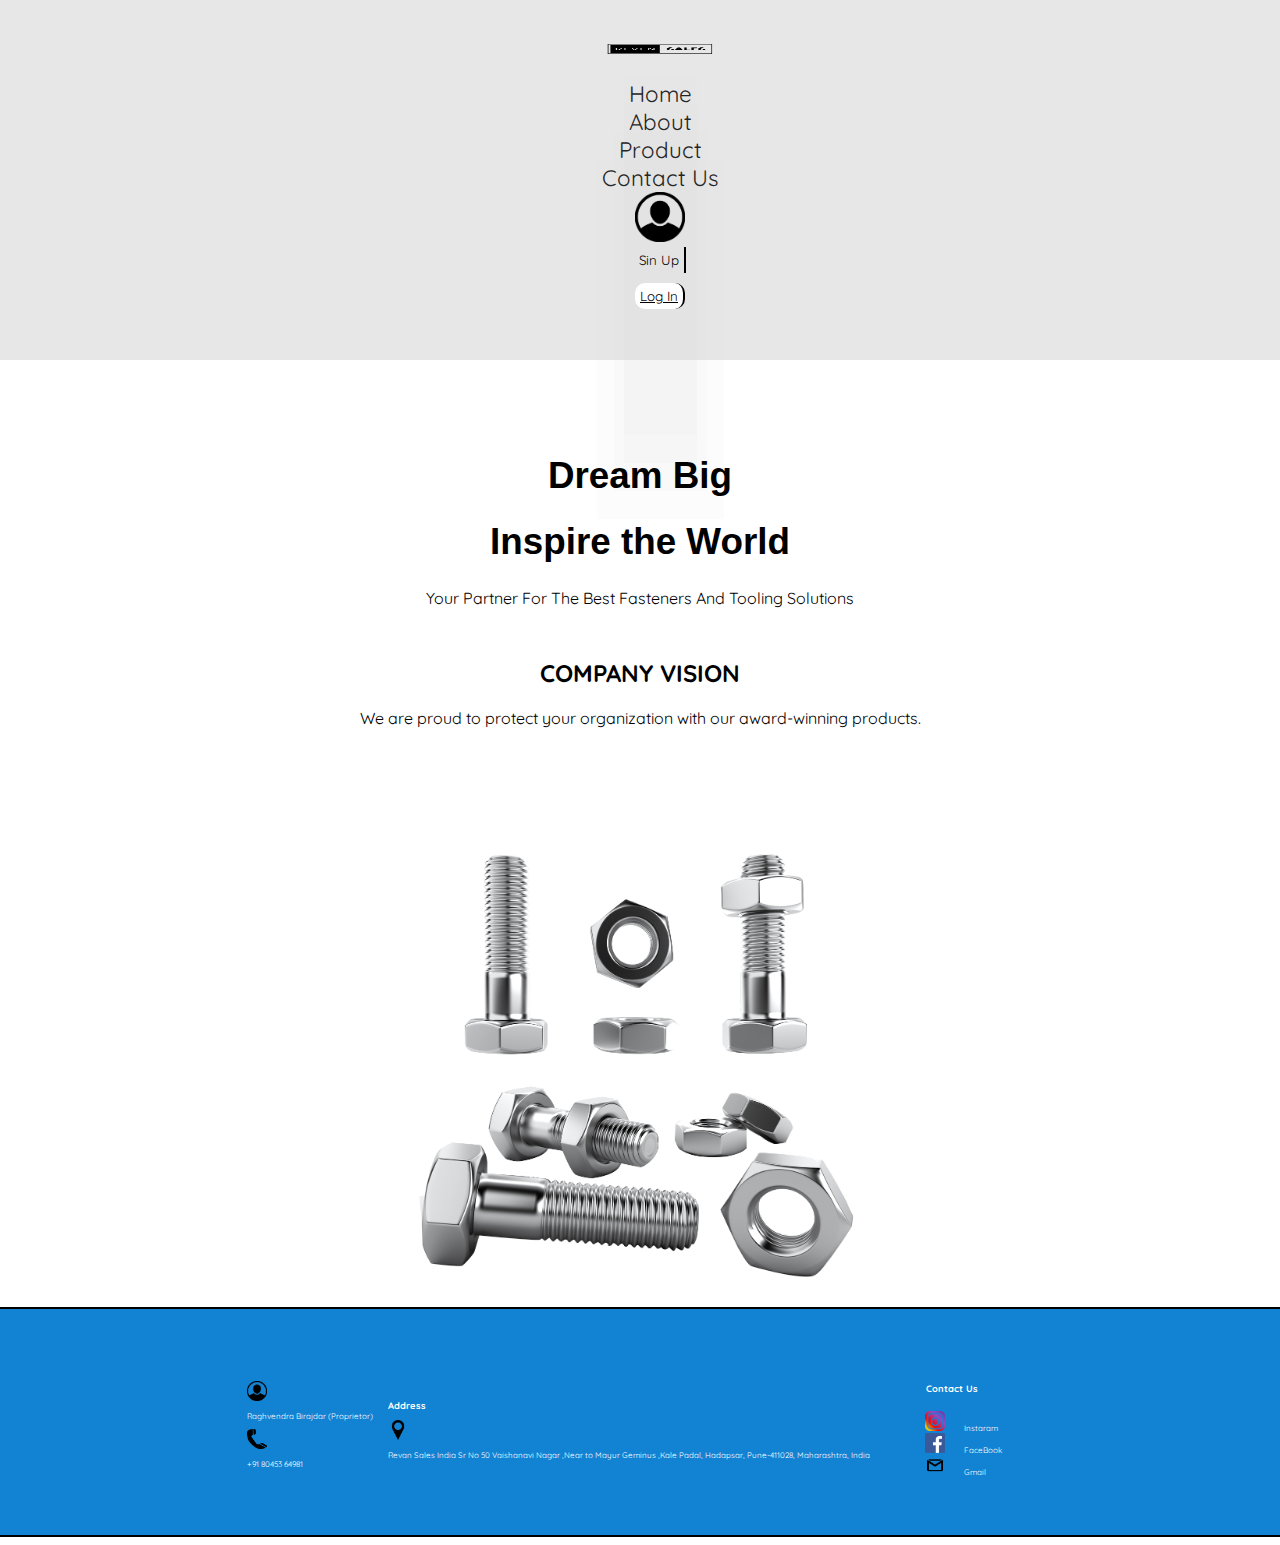
<file: index.html>
<!DOCTYPE html>
<html lang="en">
  <head>
    <meta charset="UTF-8" />
    <meta http-equiv="X-UA-Compatible" content="IE=edge" />
    <meta name="viewport" content="width=device-width, initial-scale=1.0" />
    <title>Reven sales Home Page</title>
    <link rel="preconnect" href="https://fonts.googleapis.com" />
    <link rel="preconnect" href="https://fonts.gstatic.com" crossorigin />
    <link
      href="https://fonts.googleapis.com/css2?family=Climate+Crisis&family=Quicksand:wght@300&display=swap"
      rel="stylesheet"
    />
    <link rel="stylesheet" href="indexStyle.css" />
    <link
      rel="stylesheet"
      media="screen and (max-width:1400px)"
      href="phoneCSS/indexPhoneCSS.css"
    />
  </head>
  <body>
    <div class="AllHomePage">
      <div class="navbar">
        <nav>
          <ul>
            <li>
              <img
                class="logo"
                src="GIf.gif"
                alt="Reven Sales Logo"
                height="50px"
                width="150px"
              />
            </li>
            <li>
              <a href="#">Home</a>
            </li>
            <li>
              <a href="AboutUsPage.html">About</a>
            </li>
            <li>
              <a href="#">Product</a>
            </li>
            <li>
              <a href="ContactUs.html">Contact Us</a>
            </li>
            <li>
              <div class="right-item">
                <img
                  src="pngwing.com (2).png"
                  alt="Log In Image"
                  class="rightimg"
                  height="50px"
                  width="50px"
                />
              </div>
            </li>
            <li>
              <button class="rightimg" id="SinUp">Sin Up</button>
            </li>
            <li>
              <button class="rightimg" id="LogIn">Log In</button>
            </li>
          </ul>
        </nav>
      </div>
      <div class="mainContainer">
        <div class="infoContainer">
          <h1>Dream Big</h1>
          <h1>Inspire the World</h1>
          <p>Your Partner For The Best Fasteners And Tooling Solutions</p>
          <div class="secondaryPara">
            <h2>COMPANY VISION</h2>
            <p>
              We are proud to protect your organization with our award-winning
              products.
            </p>
          </div>
        </div>
        <div class="imagesInPage">
          <img src="nut.png" alt="Nut Image" />
        </div>
      </div>
      <footer>
        <div class="nameContact">
          <div class="name">
            <img src="UserInfo.png" alt="Logo" height="20px" width="20px" />
            <p>Raghvendra Birajdar (Proprietor)</p>
          </div>
          <div class="cocntact">
            <img src="call.png" alt="" height="20px" width="20px" />
            <p>+91 80453 64981</p>
          </div>
        </div>
        <div class="address">
          <h3>Address</h3>
          <img
            src="Location.png"
            alt="Image Not Found"
            width="20px"
            height="20px"
          />
          <p>
            Revan Sales India Sr No 50 Vaishanavi Nagar ,Near to Mayur Geminus
            ,Kale Padal, Hadapsar, Pune-411028, Maharashtra, India
          </p>
        </div>
        <div class="socialMediaLinks">
          <h3>Contact Us</h3>
          <ul>
            <li>
              <img
                src="pngimg.com - instagram_PNG10.png"
                height="20px"
                width="20px"
              />
              <a href="#">Instaram</a>
            </li>
            <li>
              <img
                src="logo-facebookpng-32204.png"
                height="20px"
                width="20px"
              />
              <a href="#">FaceBook</a>
            </li>
            <li>
              <img src="Gmail.png" height="20px" width="20px" />
              <a href="#">Gmail</a>
            </li>
          </ul>
        </div>
      </footer>
    </div>
    <script>
      const sinInButton = document.getElementById("LogIn");

      sinInButton.addEventListener("click", function () {
        window.location.href = "LogInPage.html";
      });
    </script>
  </body>
</html>
</file>
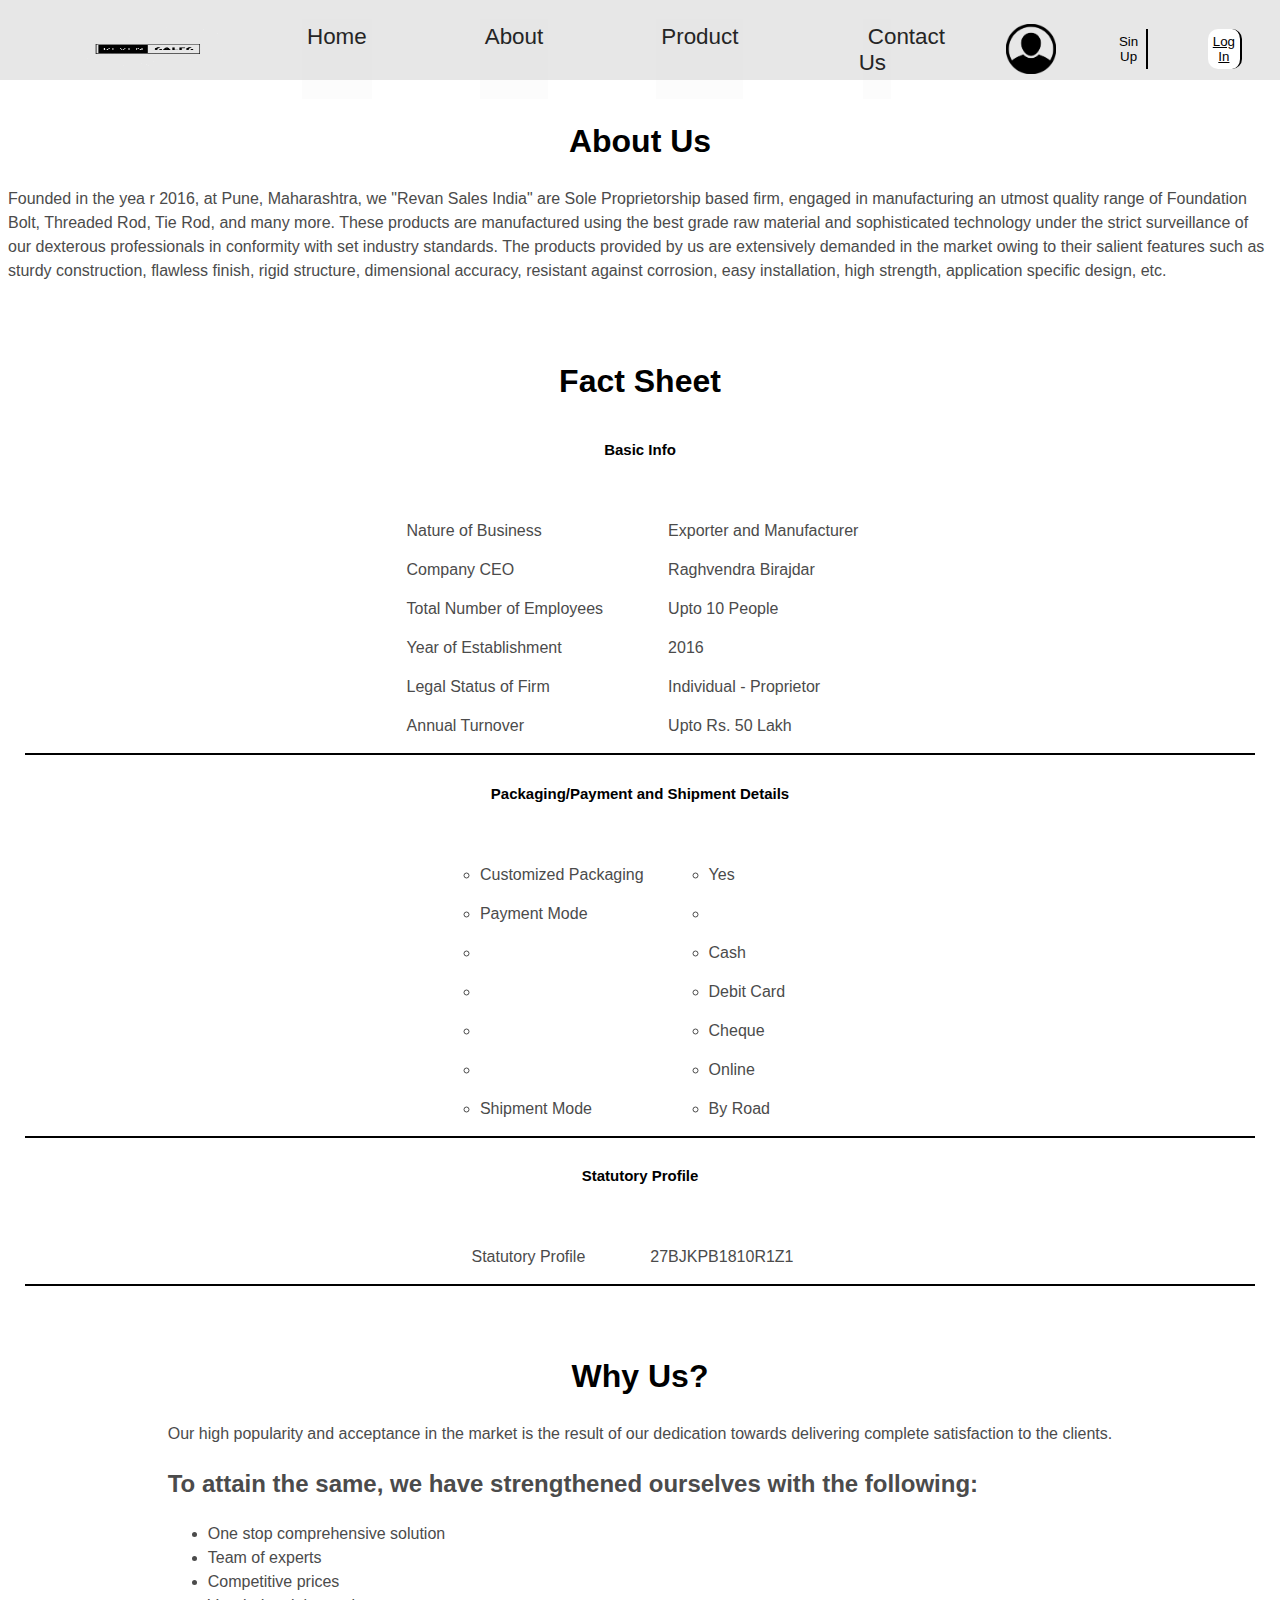
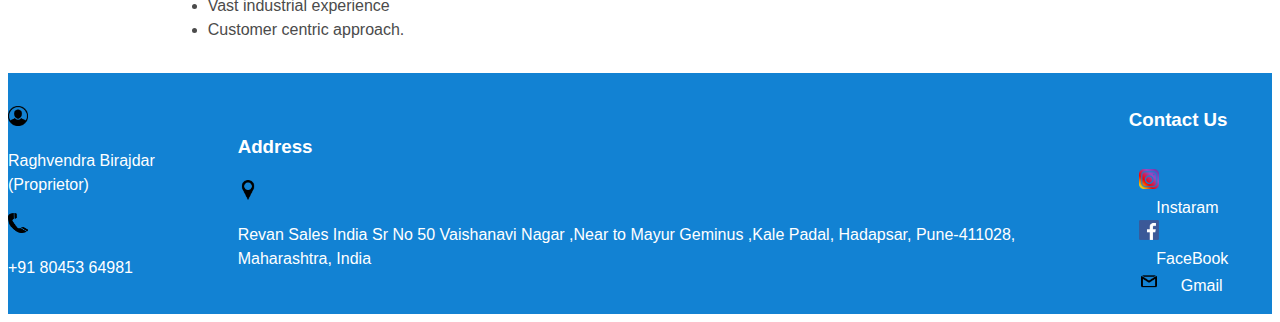
<file: AboutUsPage.html>
<!DOCTYPE html>
<html lang="en">
  <head>
    <meta charset="UTF-8" />
    <meta http-equiv="X-UA-Compatible" content="IE=edge" />
    <meta name="viewport" content="width=device-width, initial-scale=1.0" />
    <link rel="stylesheet" href="AboutUS.css">
    <link
      rel="stylesheet"
      media="screen and (max-width:1200px)"
      href="phoneCSS/indexPhoneCSS.css"
    />
    <title>ABout Us</title>
  </head>
  <body>
    <div class="AllHomePage">
        <div class="navbar">
          <nav>
            <ul>
              <li>
                <img
                  class="logo"
                  src="GIf.gif"
                  alt="Reven Sales Logo"
                  height="50px"
                  width="150px"
                />
              </li>
              <li>
                <a href="index.html">Home</a>
              </li>
              <li>
                <a href="#">About</a>
              </li>
              <li>
                <a href="#">Product</a>
              </li>
              <li>
                <a href="ContactUs.html">Contact Us</a>
              </li>
              <li>
                <div class="right-item">
                 
                    <img
                    src="pngwing.com (2).png"
                    alt="Log In Image"
                    class="rightimg"
                    height="50px"
                    width="50px"
                  />
                  
                </div>
              </li>
              <li>
                <button class="rightimg">Sin Up</button>
              </li>
              <li>
                <button class="rightimg">Log In</button>
              </li>
            </ul>
          </nav>
        </div>
        <div class="Container">
            <div class="aboutUs">
                <h1>About Us</h1>
                <p>Founded in the yea r 2016, at Pune, Maharashtra, we "Revan Sales India" are Sole Proprietorship based firm, engaged in manufacturing an utmost quality range of Foundation Bolt, Threaded Rod, Tie Rod, and many more. These products are manufactured using the best grade raw material and sophisticated technology under the strict surveillance of our dexterous professionals in conformity with set industry standards. The products provided by us are extensively demanded in the market owing to their salient features such as sturdy construction, flawless finish, rigid structure, dimensional accuracy, resistant against corrosion, easy installation, high strength, application specific design, etc.</p>
            </div>
            <div class="factSheet">
                <h1>Fact Sheet</h1>

                <h2>Basic Info</h2>
               <div class="box">
                <div class="leftInFactSheet">
                  <li>
                    Nature of Business
                  </li>
                  <li>
                    Company CEO   
                  </li>
                  <li>
                    Total Number of Employees   
                  </li>
                  <li>
                    Year of Establishment 
                  </li>
                  <li>
                    Legal Status of Firm        
                  </li>
                  <li>
                    Annual Turnover   
                  </li>
                </div>
                <div class="rightInFactSheet">
                  <li>
                    Exporter and Manufacturer
                  </li>
                  <li>Raghvendra Birajdar</li>
                  <li> Upto 10 People</li>
                  <li> 2016
                  </li>
                  <li>Individual - Proprietor</li>
                  <li>Upto Rs. 50 Lakh</li>
                </div>
               </div>
               
               <h2>Packaging/Payment and Shipment Details</h2>

               <div class="box1">
                <div class="leftInBox1">
                  <li>Customized Packaging </li>
                  <li>Payment Mode
                    <li></li>
                    <li></li>
                    <li></li>
                    <li></li>
                  </li>
                  <li>Shipment Mode</li>
                </div>
                <div class="rightInBox1">
                  <li>Yes</li>
                  <li>
                    <li>Cash</li>
                    <li>Debit Card</li>
                    <li>Cheque</li>
                    <li>Online</li>
                  </li>
                  <li>By Road
                  </li>
                </div>
               </div>
               <h2>Statutory Profile</h2>
               <div class="box2">
                <div class="leftInBox2">
                  <li>Statutory Profile</li>
                </div>
                <div class="rightInBox2">
                  <li>27BJKPB1810R1Z1</li>
                </div>
               </div>
            </div>
            <div class="whyUs">
                <h1>Why Us? </h1>
                <p>
                  Our high popularity and acceptance in the market is the result of our dedication towards delivering complete satisfaction to the clients.

                </p>
                <h2><strong>To attain the same, we have strengthened ourselves with the following:</strong></h2>
                <ul>
                  <li>
                    One stop comprehensive solution
                  </li>
                  <li>Team of experts</li>
                  <li>Competitive prices</li>
                  <li>Vast industrial experience</li>
                  <li>Customer centric approach.</li>
                </ul>
            </div>
            <footer>
              <div class="nameContact">
                <div class="name">
                  <img src="UserInfo.png" alt="Logo" height="20px" width="20px" />
                  <p>Raghvendra Birajdar (Proprietor)</p>
                </div>
                <div class="cocntact">
                  <img src="call.png" alt="" height="20px" width="20px" />
                  <p>+91 80453 64981</p>
                </div>
              </div>
              <div class="address">
                <h3>Address</h3>
                <img
                  src="Location.png"
                  alt="Image Not Found"
                  width="20px"
                  height="20px"
                />
                <p>
                  Revan Sales India Sr No 50 Vaishanavi Nagar ,Near to Mayur Geminus
                  ,Kale Padal, Hadapsar, Pune-411028, Maharashtra, India
                </p>
              </div>
              <div class="socialMediaLinks">
                <h3>Contact Us</h3>
                <ul>
                  <li>
                    <img
                      src="pngimg.com - instagram_PNG10.png"
                      height="20px"
                      width="20px"
                    />
                    <a href="#">Instaram</a>
                  </li>
                  <li>
                    <img
                      src="logo-facebookpng-32204.png"
                      height="20px"
                      width="20px"
                    />
                    <a href="#">FaceBook</a>
                  </li>
                  <li>
                    <img src="Gmail.png" height="20px" width="20px" />
                    <a href="#">Gmail</a>
                  </li>
                </ul>
              </div>
            </footer>
        </div>
  </body>
</html>
</file>
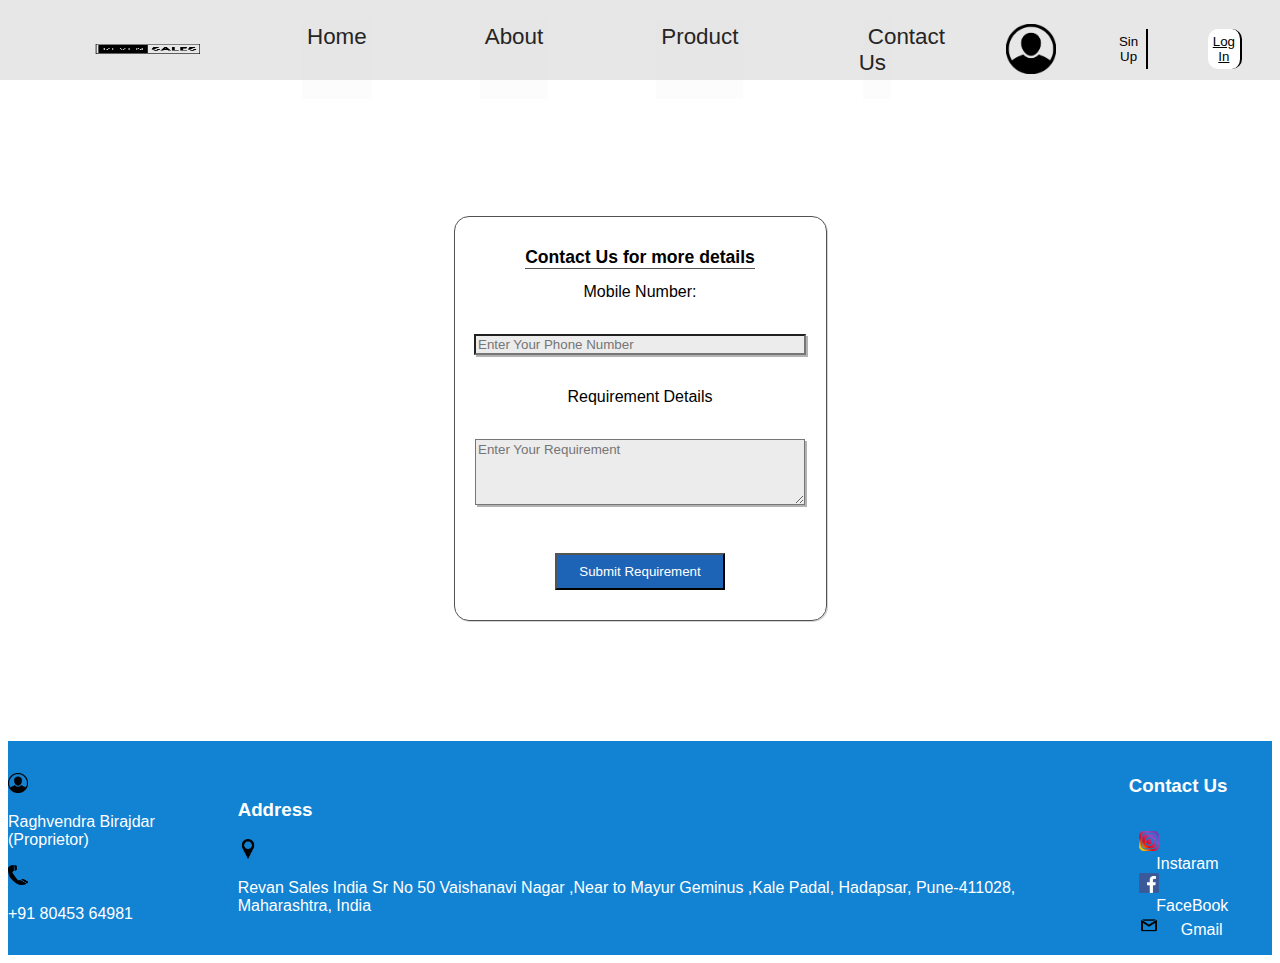
<file: ContactUs.html>
<!DOCTYPE html>
<html lang="en">
  <head>
    <meta charset="UTF-8" />
    <meta http-equiv="X-UA-Compatible" content="IE=edge" />
    <meta name="viewport" content="width=device-width, initial-scale=1.0" />
    <link rel="stylesheet" href="ContactUsCSS.css">
    <link
      rel="stylesheet"
      media="screen and (max-width:1050px)"
      href="phoneCSS/ContactUSPhoneCSS.css"
    />
    <title>Contact Us</title>
  </head>
  <body>
    <div class="AllHomePage">
        <div class="navbar">
          <nav>
            <ul>
              <li>
                <img
                  class="logo"
                  src="GIf.gif"
                  alt="Reven Sales Logo"
                  height="50px"
                  width="150px"
                />
              </li>
              <li>
                <a href="index.html">Home</a>
              </li>
              <li>
                <a href="AboutUsPage.html">About</a>
              </li>
              <li>
                <a href="#">Product</a>
              </li>
              <li>
                <a href="#">Contact Us</a>
              </li>
              <li>
                <div class="right-item">
                 
                    <img
                    src="pngwing.com (2).png"
                    alt="Log In Image"
                    class="rightimg"
                    height="50px"
                    width="50px"
                  />
                  
                </div>
              </li>
              <li>
                <button class="rightimg">Sin Up</button>
              </li>
              <li>
                <button class="rightimg">Log In</button>
              </li>
            </ul>
          </nav>
        </div>
        <div class="formFill">
           
            <form action="revenSales.php">
               <div class="formElement">
                <h2>Contact Us for more details</h2>
                <label for="phone">Mobile Number:</label> <br>
                <input type="tel" id="phone" name="phone" placeholder="Enter Your Phone Number"> <br>
                <label for="paragraph">Requirement Details</label> <br>
                <textarea id="paragraph" name="paragraph" rows="4" cols="40" placeholder="Enter Your Requirement"></textarea> <br>
                <button>Submit Requirement</button>
               </div>
            </form>
        </div>
        <footer>
            <div class="nameContact">
              <div class="name">
                <img src="UserInfo.png" alt="Logo" height="20px" width="20px" />
                <p>Raghvendra Birajdar (Proprietor)</p>
              </div>
              <div class="cocntact">
                <img src="call.png" alt="" height="20px" width="20px" />
                <p>+91 80453 64981</p>
              </div>
            </div>
            <div class="address">
              <h3>Address</h3>
              <img
                src="Location.png"
                alt="Image Not Found"
                width="20px"
                height="20px"
              />
              <p>
                Revan Sales India Sr No 50 Vaishanavi Nagar ,Near to Mayur Geminus
                ,Kale Padal, Hadapsar, Pune-411028, Maharashtra, India
              </p>
            </div>
            <div class="socialMediaLinks">
              <h3>Contact Us</h3>
              <ul>
                <li>
                  <img
                    src="pngimg.com - instagram_PNG10.png"
                    height="20px"
                    width="20px"
                  />
                  <a href="#">Instaram</a>
                </li>
                <li>
                  <img
                    src="logo-facebookpng-32204.png"
                    height="20px"
                    width="20px"
                  />
                  <a href="#">FaceBook</a>
                </li>
                <li>
                  <img src="Gmail.png" height="20px" width="20px" />
                  <a href="#">Gmail</a>
                </li>
              </ul>
            </div>
          </footer>
  </body>
</html>
</file>
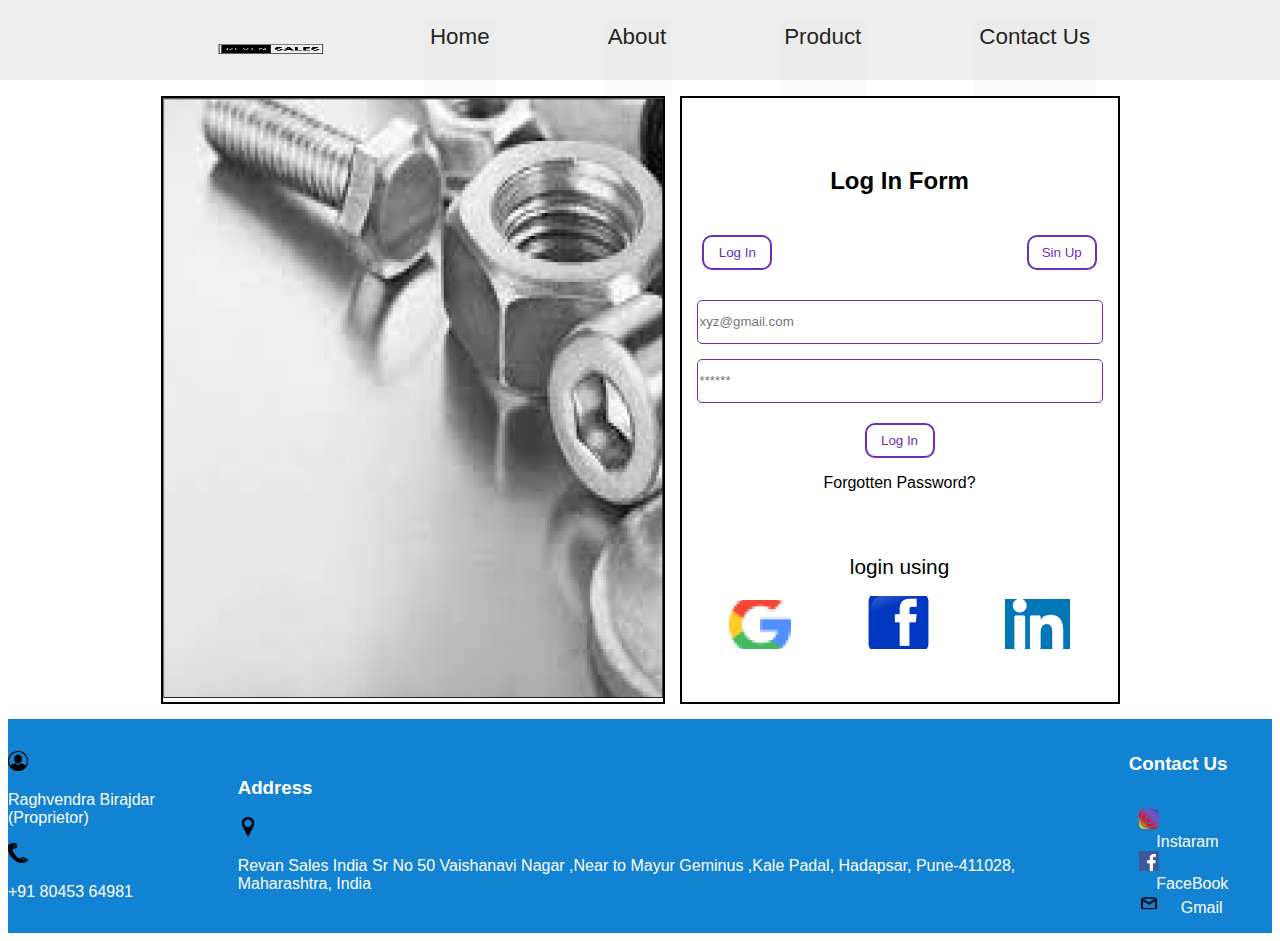
<file: LogInPage.html>
<!DOCTYPE html>
<html lang="en">
  <head>
    <meta charset="UTF-8" />
    <meta http-equiv="X-UA-Compatible" content="IE=edge" />
    <meta name="viewport" content="width=device-width, initial-scale=1.0" />
    <link rel="stylesheet" href="LogInPageCSS.css" />
    <title>Log In</title>
  </head>
  <body>
    <div class="AllHomePage">
      <div class="navbar">
        <nav>
          <ul>
            <li>
              <img
                class="logo"
                src="GIf.gif"
                alt="Reven Sales Logo"
                height="50px"
                width="150px"
              />
            </li>
            <li>
              <a href="index.html">Home</a>
            </li>
            <li>
              <a href="AboutUsPage.html">About</a>
            </li>
            <li>
              <a href="#">Product</a>
            </li>
            <li>
              <a href="ContactUs.html">Contact Us</a>
            </li>
          </ul>
        </nav>
      </div>
      <div class="containt">
        <div class="image">
          <img src="download 1.png" alt="Image here" />
        </div>
        <div class="logInForm">
          <div class="heading">
            <h2>Log In Form</h2>
          </div>
          <div class="buttons">
            <button class="but1" id="button1">Log In</button>
            <button class="but2" id="button2">Sin Up</button>
          </div>
          <div class="formInLogInForm">
            <input
              type="email"
              name="email"
              id="userEmail"
              placeholder="xyz@gmail.com"
            />
            <input
              type="password"
              name="password"
              id="userPassword"
              placeholder="******"
            />
            <button>Log In</button>
            <p>
              <a href="#">Forgotten Password?</a>
            </p>
          </div>
          <div class="otherLogInOptions">
            <div class="heading"><h2>login using</h2></div>
            <div class="logos">
              <img src="google 1.png" alt="Log In Using google" />
              <img src="fb 1.png" alt="Log In Using Facebook" />
              <img src="linkden 1.png" alt="Log In Using LinkedIn" />
            </div>
          </div>
        </div>
      </div>
      <footer>
        <div class="nameContact">
          <div class="name">
            <img src="UserInfo.png" alt="Logo" height="20px" width="20px" />
            <p>Raghvendra Birajdar (Proprietor)</p>
          </div>
          <div class="cocntact">
            <img src="call.png" alt="" height="20px" width="20px" />
            <p>+91 80453 64981</p>
          </div>
        </div>
        <div class="address">
          <h3>Address</h3>
          <img
            src="Location.png"
            alt="Image Not Found"
            width="20px"
            height="20px"
          />
          <p>
            Revan Sales India Sr No 50 Vaishanavi Nagar ,Near to Mayur Geminus
            ,Kale Padal, Hadapsar, Pune-411028, Maharashtra, India
          </p>
        </div>
        <div class="socialMediaLinks">
          <h3>Contact Us</h3>
          <ul>
            <li>
              <img
                src="pngimg.com - instagram_PNG10.png"
                height="20px"
                width="20px"
              />
              <a href="#">Instaram</a>
            </li>
            <li>
              <img
                src="logo-facebookpng-32204.png"
                height="20px"
                width="20px"
              />
              <a href="#">FaceBook</a>
            </li>
            <li>
              <img src="Gmail.png" height="20px" width="20px" />
              <a href="#">Gmail</a>
            </li>
          </ul>
        </div>
      </footer>
    </div>
  </body>
</html>
</file>
<file: indexStyle.css>
* {
  font-family: "Quicksand", sans-serif;
}
.AllHomePage {
  display: flex;
  flex-direction: column;
  justify-content: center;
  align-items: center;
}
.AllHomePage .navbar {
  display: flex;
  flex-direction: row;
}
.AllHomePage .navbar nav {
  display: flex;
  flex-direction: row;

  justify-content: space-between;
  align-items: center;
  justify-items: center;
}
.AllHomePage .navbar ul {
  display: flex;
  justify-content: center;
  justify-items: center;
  text-align: center;
}

/*.AllHomePage .navbar img {
        height: 50px;
        width: 50px;
      
        text-align: center;
      }
      .AllHomePage .navbar .logo {
        max-width: 100%;
        height: auto;
        margin: 0 auto;
      }*/

.AllHomePage .navbar .logo img {
  max-width: 100%;
  height: auto;
}
.AllHomePage .navbar .right-item {
  display: flex;
  align-items: center;
}
.AllHomePage .navbar .right-item img {
  margin-left: auto;
}
.AllHomePage .navbar ::before {
  content: "";
  /*background: url(https://images.unsplash.com/photo-1571902943202-507ec2618e8f?ixlib=rb-4.0.3&ixid=MnwxMjA3fDB8MHxwaG90by1wYWdlfHx8fGVufDB8fHx8&auto=format&fit=crop&w=1075&q=80)
            no-repeat center center/cover;*/
  background-color: rgb(225, 225, 225);
  position: absolute;
  top: 0px;
  left: 0px;
  height: 80px;
  width: 100%;
  z-index: -1;
  opacity: 0.1;
}
.AllHomePage .navbar ul button {
  padding: 5px 5px;
  margin: 5px 5px;
  border-style: none;
  border-right: 2px solid black;
  background: transparent;
}
.AllHomePage .navbar ul li {
  list-style: none;
  margin: 0 25px;
  font-size: 1.4rem;
}
.AllHomePage .navbar ul li a {
  text-decoration: none;
  text-align: center;
  margin: 5px 29px;
  padding: 5px 5px;

  position: relative;
  color: rgb(37, 37, 37);
}

.AllHomePage .navbar ul li :hover {
  background-color: white;
  color: black;
  text-decoration: underline;
  border-radius: 10px;
  transition: all 0.5s ease;
}
.mainContainer {
  display: flex;
}
.mainContainer .infoContainer {
  text-align: left;
}
.mainContainer .infoContainer h1 {
  font-size: 4.3rem;
  font-family: "Lucida Sans", "Lucida Sans Regular", "Lucida Grande",
    "Lucida Sans Unicode", Geneva, Verdana, sans-serif;
}
.mainContainer .infoContainer p {
  font-size: 1.3rem;
}
.mainContainer .infoContainer {
  padding: 100px 5px;
}
.mainContainer .infoContainer .secondaryPara {
  margin-top: 50px;
}
.mainContainer .imagesInPage {
  margin-left: 50px;
  position: relative;
  left: -32px;
}
.mainContainer .imagesInPage img {
  height: 644px;
  width: 727px;
}

footer {
  display: flex;
  flex-direction: row;
  justify-content: center;
  align-items: center;
  margin-top: 15px;
  background-color: rgb(18, 130, 211);
  height: 226px;
  color: white;
  width: 100%;
}
footer .nameContact {
  margin-right: 15px;
  margin-top: 15px;
}
footer .nameContact img {
  display: inline-block;
}
footer .socialMediaLinks {
  margin-right: 15px;
  margin-top: 15px;
  display: flex;
  flex-direction: column;
  justify-content: center;
  align-items: center;
}
footer .socialMediaLinks li {
  list-style: none;
}
footer .socialMediaLinks li a {
  text-decoration: none;
  color: white;
  padding: 9px 12px;
  margin: 5px 5px;
}
footer .socialMediaLinks li a:hover {
  background-color: rgb(18, 130, 211);
  color: black;
  text-decoration: underline;
  border-radius: 5px;
  transition: all 0.5s ease;
}
footer .address {
  margin-right: 15px;
  margin-top: 15px;
}
</file>
<file: phoneCSS/indexPhoneCSS.css>
.AllHomePage {
  width: auto;
}
.AllHomePage .navbar {
  display: flex;
  flex-direction: column;
}
.AllHomePage .navbar nav {
  display: flex;
  flex-direction: column;

  justify-content: space-between;
  align-items: center;
  justify-items: center;
}
.AllHomePage .navbar ul {
  display: flex;
  flex-direction: column;
  justify-content: center;
  justify-items: center;
  text-align: center;
}
.AllHomePage .navbar .right-item img {
  margin: auto;
}
.AllHomePage .navbar ::before {
  height: 360px;
}
.mainContainer .infoContainer {
  text-align: left;
  margin: auto;
  width: auto;
}
.mainContainer .infoContainer p {
  font-size: 1rem;
}
.AllHomePage .navbar .right-item img {
  margin: auto;
}
.mainContainer {
  display: flex;
  flex-direction: column;

  justify-content: center;
  align-items: center;
  width: 100%;
}
.mainContainer .infoContainer {
  text-align: center;
}
.mainContainer .infoContainer h1 {
  font-size: 2.3rem;
  text-align: center;
  font-family: "Lucida Sans", "Lucida Sans Regular", "Lucida Grande",
    "Lucida Sans Unicode", Geneva, Verdana, sans-serif;
}
.mainContainer .imagesInPage {
  text-align: center;
}
.mainContainer .imagesInPage img {
  text-align: center;
  height: 444px;
  width: auto;
  margin: auto;
  text-align: center;
}
footer {
  border: 2px solid black;
  width: 105%;
  font-size: 0.5rem;
}
</file>
<file: AboutUS.css>
* {
  font-family: "Quicksand", sans-serif;
}
.AllHomePage {
  display: flex;
  flex-direction: column;
}
.AllHomePage .navbar {
  display: flex;
  flex-direction: row;
}
.AllHomePage .navbar nav {
  display: flex;
  flex-direction: row;

  justify-content: space-between;
  align-items: center;
  justify-items: center;
}
.AllHomePage .navbar ul {
  display: flex;
  justify-content: center;
  justify-items: center;
  text-align: center;
}

/*.AllHomePage .navbar img {
    height: 50px;
    width: 50px;
  
    text-align: center;
  }
  .AllHomePage .navbar .logo {
    max-width: 100%;
    height: auto;
    margin: 0 auto;
  }*/

.AllHomePage .navbar .logo img {
  max-width: 100%;
  height: auto;
}
.AllHomePage .navbar .right-item {
  display: flex;
  align-items: center;
}
.AllHomePage .navbar .right-item img {
  margin-left: auto;
}
.AllHomePage .navbar ::before {
  content: "";
  /*background: url(https://images.unsplash.com/photo-1571902943202-507ec2618e8f?ixlib=rb-4.0.3&ixid=MnwxMjA3fDB8MHxwaG90by1wYWdlfHx8fGVufDB8fHx8&auto=format&fit=crop&w=1075&q=80)
        no-repeat center center/cover;*/
  background-color: rgb(225, 225, 225);
  position: absolute;
  top: 0px;
  left: 0px;
  height: 80px;
  width: 100%;
  z-index: -1;
  opacity: 0.1;
}
.AllHomePage .navbar ul button {
  padding: 5px 5px;
  margin: 5px 5px;
  border-style: none;
  border-right: 2px solid black;
  background: transparent;
}
.AllHomePage .navbar ul li {
  list-style: none;
  margin: 0 25px;
  font-size: 1.4rem;
}
.AllHomePage .navbar ul li a {
  text-decoration: none;
  text-align: center;
  margin: 5px 29px;
  padding: 5px 5px;

  position: relative;
  color: rgb(37, 37, 37);
}

.AllHomePage .navbar ul li :hover {
  background-color: white;
  color: black;
  text-decoration: underline;
  border-radius: 10px;
  transition: all 0.5s ease;
}
.AllHomePage .Container {
  display: flex;
  flex-direction: column;
  justify-content: center;
  align-items: center;

  line-height: 1.5;
}
.AllHomePage .Container h1 {
  text-align: center;
  color: black;
}
.AllHomePage .Container .aboutUs {
  margin-bottom: 32px;
  color: rgb(75, 75, 75);
}
.AllHomePage .Container .factSheet {
  display: flex;
  flex-direction: column;
  margin: 5px 5px;
  width: 100%;
  justify-content: center;
  align-items: center;
}
.AllHomePage .Container .factSheet h2 {
  color: rgb(0, 0, 0);
  font-size: 15px;
}
.AllHomePage .Container .factSheet .box {
  display: flex;
  flex-direction: row;
  padding: 15px 15px;
  margin: 15px 15px;
  list-style: none;
  width: 95%;
  border-bottom: 2px solid black;
  justify-content: center;
  align-items: center;
}
.AllHomePage .Container .factSheet .box .leftInFactSheet {
  margin-right: 15px;
}
.AllHomePage .Container .factSheet .box .leftInFactSheet li {
  margin-top: 15px;
  margin-right: 25px;
  color: rgb(75, 75, 75);
}
.AllHomePage .Container .factSheet .box .rightInFactSheet {
  margin-right: 15px;
}
.AllHomePage .Container .factSheet .box .rightInFactSheet li {
  margin-top: 15px;
  margin-left: 25px;
  color: rgb(75, 75, 75);
}
.AllHomePage .Container .factSheet .box1 {
  display: flex;
  flex-direction: row;
  padding: 15px 15px;
  margin: 15px 15px;
  width: 95%;
  justify-content: center;
  align-items: center;
  list-style: circle;

  border-bottom: 2px solid black;
}
.AllHomePage .Container .factSheet .box1 .leftInBox1 {
  margin-right: 15px;
}
.AllHomePage .Container .factSheet .box1 .leftInBox1 li {
  margin-top: 15px;
  margin-right: 25px;
  color: rgb(75, 75, 75);
}
.AllHomePage .Container .factSheet .box1 .rightInBox1 {
  margin-right: 15px;
}
.AllHomePage .Container .factSheet .box1 .rightInBox1 li {
  margin-top: 15px;
  margin-left: 25px;
  color: rgb(75, 75, 75);
}
.AllHomePage .Container .factSheet .box2 {
  display: flex;
  flex-direction: row;
  padding: 15px 15px;
  margin: 15px 15px;
  list-style: none;
  width: 95%;
  justify-content: center;
  align-items: center;
  border-bottom: 2px solid black;
}
.AllHomePage .Container .factSheet .box2 .leftInBox2 {
  margin-right: 15px;
}
.AllHomePage .Container .factSheet .box2 .leftInBox2 li {
  margin-top: 15px;
  margin-right: 25px;
  color: rgb(75, 75, 75);
}
.AllHomePage .Container .factSheet .box2 .rightInBox2 {
  margin-right: 15px;
}
.AllHomePage .Container .factSheet .box2 .rightInBox2 li {
  margin-top: 15px;
  margin-left: 25px;
  color: rgb(75, 75, 75);
}
.AllHomePage .Container .whyUs {
  margin-top: 25px;
  color: rgb(75, 75, 75);
}
.AllHomePage .Container .whyUs p,
li,
h2 {
  color: rgb(75, 75, 75);
}
footer {
  display: flex;
  flex-direction: row;
  justify-content: center;
  align-items: center;
  margin-top: 15px;
  background-color: rgb(18, 130, 211);
  position: relative;
  width: 100%;
  color: white;
}
footer .nameContact {
  margin-right: 15px;
  margin-top: 15px;
}
footer .nameContact img {
  display: inline-block;
}
footer .socialMediaLinks {
  margin-right: 15px;
  margin-top: 15px;
  display: flex;
  flex-direction: column;
  justify-content: center;
  align-items: center;
}
footer .socialMediaLinks li {
  list-style: none;
}
footer .socialMediaLinks li a {
  text-decoration: none;
  color: white;
  padding: 9px 12px;
  margin: 5px 5px;
}
footer .socialMediaLinks li a:hover {
  background-color: rgb(18, 130, 211);
  color: black;
  text-decoration: underline;
  border-radius: 5px;
  transition: all 0.5s ease;
}
footer .address {
  margin-right: 15px;
  margin-top: 15px;
}
</file>
<file: ContactUsCSS.css>
* {
  font-family: "Quicksand", sans-serif;
}
.AllHomePage {
  display: flex;
  flex-direction: column;
  justify-content: center;
  align-items: center;
}
.AllHomePage .navbar {
  display: flex;
  flex-direction: row;
}
.AllHomePage .navbar nav {
  display: flex;
  flex-direction: row;

  justify-content: space-between;
  align-items: center;
  justify-items: center;
}
.AllHomePage .navbar ul {
  display: flex;
  justify-content: center;
  justify-items: center;
  text-align: center;
}

/*.AllHomePage .navbar img {
      height: 50px;
      width: 50px;
    
      text-align: center;
    }
    .AllHomePage .navbar .logo {
      max-width: 100%;
      height: auto;
      margin: 0 auto;
    }*/

.AllHomePage .navbar .logo img {
  max-width: 100%;
  height: auto;
}
.AllHomePage .navbar .right-item {
  display: flex;
  align-items: center;
}
.AllHomePage .navbar .right-item img {
  margin-left: auto;
}
.AllHomePage .navbar ::before {
  content: "";
  /*background: url(https://images.unsplash.com/photo-1571902943202-507ec2618e8f?ixlib=rb-4.0.3&ixid=MnwxMjA3fDB8MHxwaG90by1wYWdlfHx8fGVufDB8fHx8&auto=format&fit=crop&w=1075&q=80)
          no-repeat center center/cover;*/
  background-color: rgb(225, 225, 225);
  position: absolute;
  top: 0px;
  left: 0px;
  height: 80px;
  width: 100%;
  z-index: -1;
  opacity: 0.1;
}
.AllHomePage .navbar ul button {
  padding: 5px 5px;
  margin: 5px 5px;
  border-style: none;
  border-right: 2px solid black;
  background: transparent;
}
.AllHomePage .navbar ul li {
  list-style: none;
  margin: 0 25px;
  font-size: 1.4rem;
}
.AllHomePage .navbar ul li a {
  text-decoration: none;
  text-align: center;
  margin: 5px 29px;
  padding: 5px 5px;

  position: relative;
  color: rgb(37, 37, 37);
}

.AllHomePage .navbar ul li :hover {
  background-color: white;
  color: black;
  text-decoration: underline;
  border-radius: 10px;
  transition: all 0.5s ease;
}
.AllHomePage .formFill {
  display: flex;
  position: relative;
  flex-direction: column;
  justify-content: center;
  align-items: center;

  padding: 25px 25px;
  margin-top: 95px;
  margin-bottom: 80px;
  width: 50%;
}
.AllHomePage .formFill .formElement {
  border: 1px solid rgb(82, 82, 82);
  border-radius: 15px;
  display: flex;
  flex-direction: column;
  justify-content: center;
  align-items: center;
  padding: 15px 15px;
  box-shadow: 1px 1px rgb(213, 213, 213);
}
.AllHomePage .formFill .formElement h2 {
  font-size: 1.1rem;
  border-bottom: 1px solid rgb(82, 82, 82);
}
.AllHomePage .formFill input,
textarea {
  margin: 15px 0;
  background-color: #ececec;
  width: 95%;
  box-shadow: 2px 2px rgb(179, 179, 179);
}
.AllHomePage .formFill button {
  margin-top: 15px;
  margin-bottom: 15px;
  position: relative;
  background-color: #1e64b6;
  color: white;
  width: 50%;
  height: 2.3rem;
}
.AllHomePage .formFill :hover {
  background-color: white;
  color: black;
  cursor: pointer;
}
/*.AllHomePage .formFill label {
  margin: 25px 0;
}
.AllHomePage .formFill input,
textarea {
  margin: 25px 0;
}
.AllHomePage .formFill button {
  margin-top: 25px;
  position: relative;
}*/
footer {
  display: flex;
  flex-direction: row;
  justify-content: center;
  align-items: center;

  margin-top: 15px;
  background-color: rgb(18, 130, 211);
  position: relative;
  width: 100%;
  color: white;
}
footer .nameContact {
  margin-right: 15px;
  margin-top: 15px;
}
footer .nameContact img {
  display: inline-block;
}
footer .socialMediaLinks {
  margin-right: 15px;
  margin-top: 15px;
  display: flex;
  flex-direction: column;
  justify-content: center;
  align-items: center;
}
footer .socialMediaLinks li {
  list-style: none;
}
footer .socialMediaLinks li a {
  text-decoration: none;
  color: white;
  padding: 9px 12px;
  margin: 5px 5px;
}
footer .socialMediaLinks li a:hover {
  background-color: rgb(18, 130, 211);
  color: black;
  text-decoration: underline;
  border-radius: 5px;
  transition: all 0.5s ease;
}
footer .address {
  margin-right: 15px;
  margin-top: 15px;
}
</file>
<file: phoneCSS/ContactUSPhoneCSS.css>
.AllHomePage .navbar {
  display: flex;
  flex-direction: column;
}
.AllHomePage .navbar nav {
  display: flex;
  flex-direction: column;

  justify-content: space-between;
  align-items: center;
  justify-items: center;
}
.AllHomePage .navbar ul {
  display: flex;
  flex-direction: column;
  justify-content: center;
  justify-items: center;
  text-align: center;
}
.AllHomePage .navbar .right-item img {
  margin: auto;
}
.AllHomePage .formFill {
  width: 90%;
}
.AllHomePage .navbar ::before {
  height: 360px;
}
footer {
  font-size: 0.5rem;
}
</file>
<file: LogInPageCSS.css>
* {
  font-family: "Quicksand", sans-serif;
}
.AllHomePage {
  display: flex;
  flex-direction: column;
  justify-content: center;
  align-items: center;
}
.AllHomePage .navbar {
  display: flex;
  flex-direction: row;
}
.AllHomePage .navbar nav {
  display: flex;
  flex-direction: row;

  justify-content: space-between;
  align-items: center;
  justify-items: center;
}
.AllHomePage .navbar ul {
  display: flex;
  justify-content: center;
  justify-items: center;
  text-align: center;
}

/*.AllHomePage .navbar img {
        height: 50px;
        width: 50px;
      
        text-align: center;
      }
      .AllHomePage .navbar .logo {
        max-width: 100%;
        height: auto;
        margin: 0 auto;
      }*/

.AllHomePage .navbar .logo img {
  max-width: 100%;
  height: auto;
}
.AllHomePage .navbar .right-item {
  display: flex;
  align-items: center;
}
.AllHomePage .navbar .right-item img {
  margin-left: auto;
}
.AllHomePage .navbar ::before {
  content: "";
  /*background: url(https://images.unsplash.com/photo-1571902943202-507ec2618e8f?ixlib=rb-4.0.3&ixid=MnwxMjA3fDB8MHxwaG90by1wYWdlfHx8fGVufDB8fHx8&auto=format&fit=crop&w=1075&q=80)
            no-repeat center center/cover;*/
  background-color: rgb(225, 225, 225);
  position: absolute;
  top: 0px;
  left: 0px;
  height: 80px;
  width: 100%;
  z-index: -1;
  opacity: 0.1;
}
.AllHomePage .navbar ul button {
  padding: 5px 5px;
  margin: 5px 5px;
  border-style: none;
  border-right: 2px solid black;
  background: transparent;
}
.AllHomePage .navbar ul li {
  list-style: none;
  margin: 0 25px;
  font-size: 1.4rem;
}
.AllHomePage .navbar ul li a {
  text-decoration: none;
  text-align: center;
  margin: 5px 29px;
  padding: 5px 5px;

  position: relative;
  color: rgb(37, 37, 37);
}

.AllHomePage .navbar ul li :hover {
  background-color: white;
  color: black;
  text-decoration: underline;
  border-radius: 10px;
  transition: all 0.5s ease;
}
.AllHomePage .containt {
  display: flex;
  flex-direction: row;
}
.AllHomePage .containt .image {
  border: 2px solid black;
  margin-right: 15px;
}
.AllHomePage .containt .image img {
  height: 600px;
  width: 500px;
}
.AllHomePage .containt .logInForm {
  border: 2px solid black;
  display: flex;
  flex-direction: column;
  justify-content: center;
  align-items: center;
}
.AllHomePage .containt .formInLogInForm {
  display: flex;
  flex-direction: column;
  justify-content: center;
  align-items: center;

  margin: 15px;
}
.AllHomePage .containt .formInLogInForm input {
  margin-top: 15px;
  width: 400px;
  height: 40px;
  border: 1px solid rgb(108, 46, 184);
  border-radius: 5px;
}
.AllHomePage .containt .formInLogInForm :hover {
  box-shadow: 2px 0.5px rgb(108, 46, 184);
}
.AllHomePage .containt .formInLogInForm a {
  text-decoration: none;
  color: black;
}
.AllHomePage .containt .logInForm button {
  height: 35px;
  width: 70px;
  background-color: white;
  border: 2px solid rgb(108, 46, 184);
  color: rgb(108, 46, 184);
  box-shadow: 2px solid rgb(108, 46, 184);
  border-radius: 10px;
  margin-top: 20px;
}
.AllHomePage .containt .logInForm .buttons .but1 {
  margin-right: 125px;
}
.AllHomePage .containt .logInForm .buttons .but2 {
  margin-left: 125px;
}
.AllHomePage .containt .logInForm .buttons :hover {
  color: white;
  background-color: rgb(108, 46, 184);
}
.AllHomePage .containt .logInForm .otherLogInOptions {
  margin-top: 15px;
  display: flex;
  flex-direction: column;
  text-align: center;
}
.AllHomePage .containt .logInForm .otherLogInOptions h2 {
  font-size: 1.3rem;
  font-weight: lighter;
}
.AllHomePage .containt .logInForm .otherLogInOptions .heading :hover {
  text-decoration: underline;
}
.AllHomePage .containt .logInForm .otherLogInOptions img {
  margin: 0 35px;
}
.AllHomePage .containt .logInForm .otherLogInOptions .logos img:hover {
  transform: translateY(-9px);
  transition: all ease 1s;
}
footer {
  display: flex;
  flex-direction: row;
  justify-content: center;
  align-items: center;

  margin-top: 15px;
  background-color: rgb(18, 130, 211);
  position: relative;
  width: 100%;
  color: white;
}
footer .nameContact {
  margin-right: 15px;
  margin-top: 15px;
}
footer .nameContact img {
  display: inline-block;
}
footer .socialMediaLinks {
  margin-right: 15px;
  margin-top: 15px;
  display: flex;
  flex-direction: column;
  justify-content: center;
  align-items: center;
}
footer .socialMediaLinks li {
  list-style: none;
}
footer .socialMediaLinks li a {
  text-decoration: none;
  color: white;
  padding: 9px 12px;
  margin: 5px 5px;
}
footer .socialMediaLinks li a:hover {
  background-color: rgb(18, 130, 211);
  color: black;
  text-decoration: underline;
  border-radius: 5px;
  transition: all 0.5s ease;
}
footer .address {
  margin-right: 15px;
  margin-top: 15px;
}
</file>
